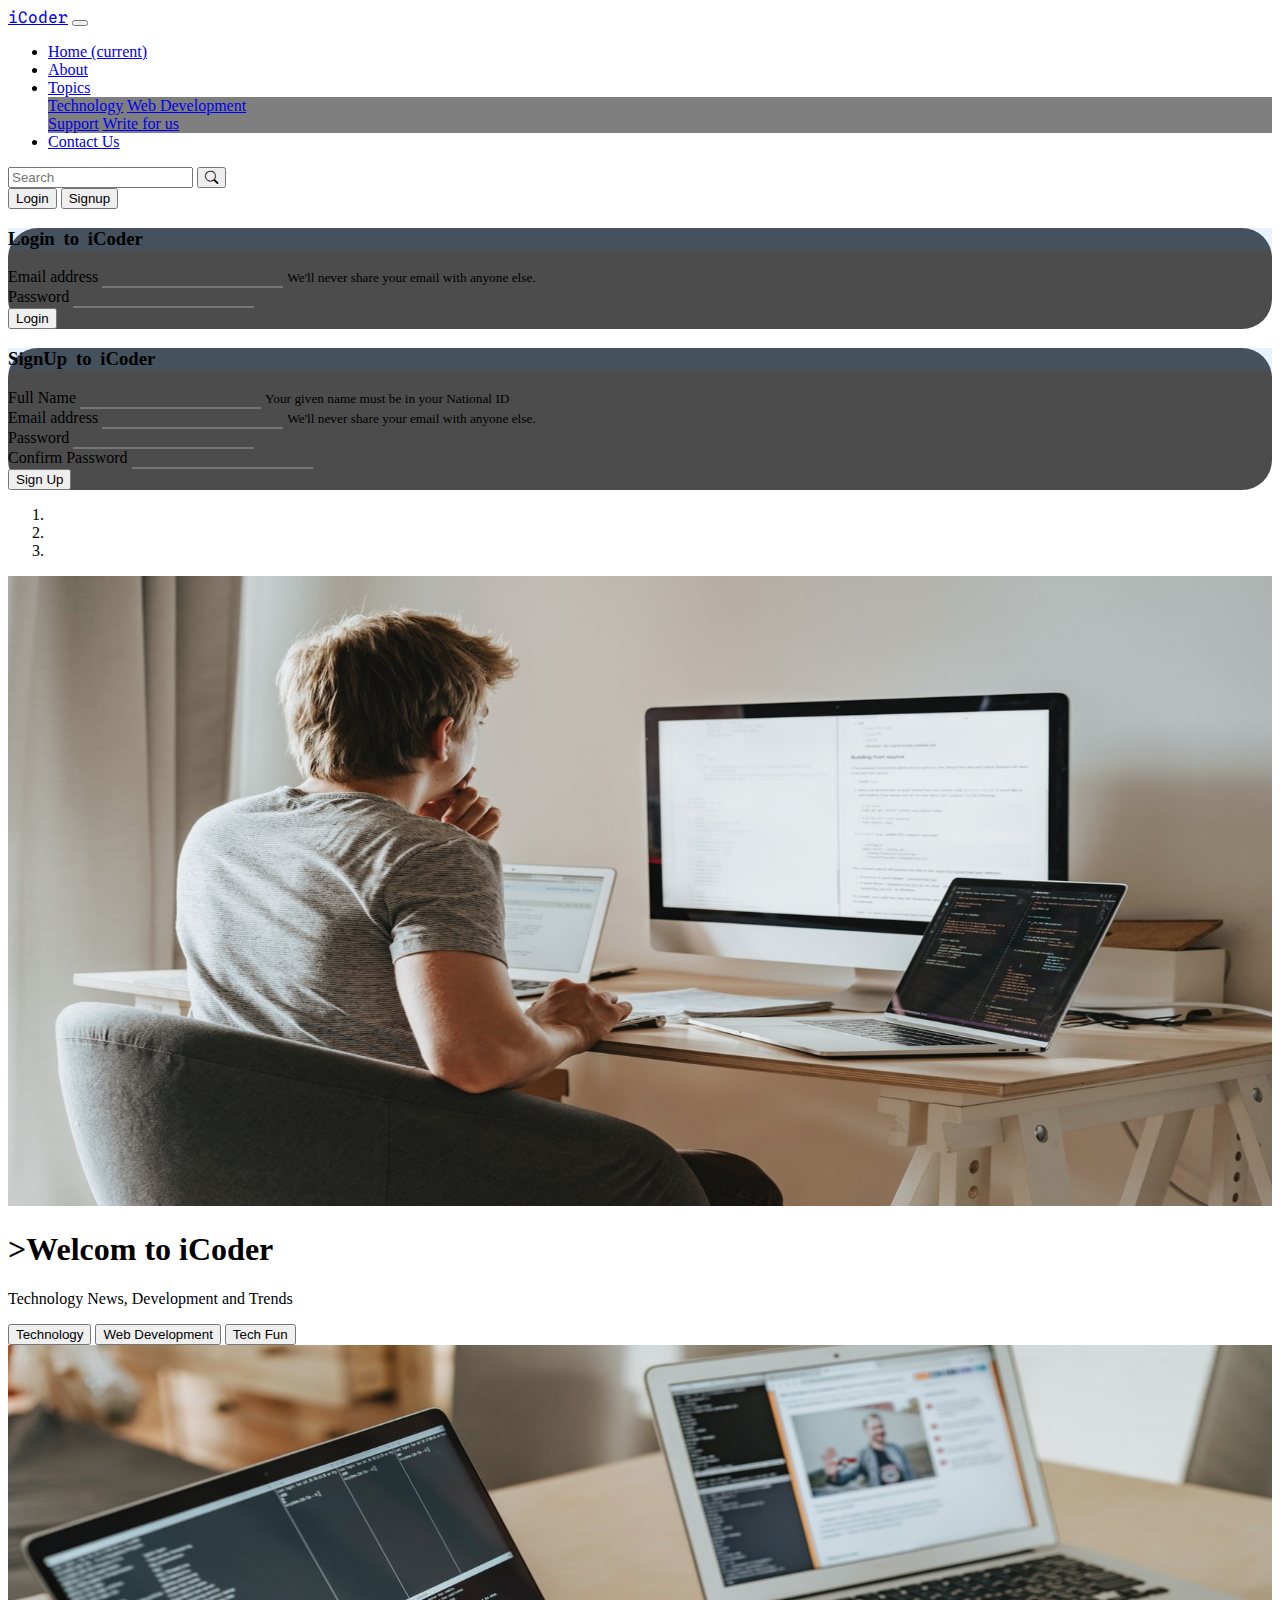
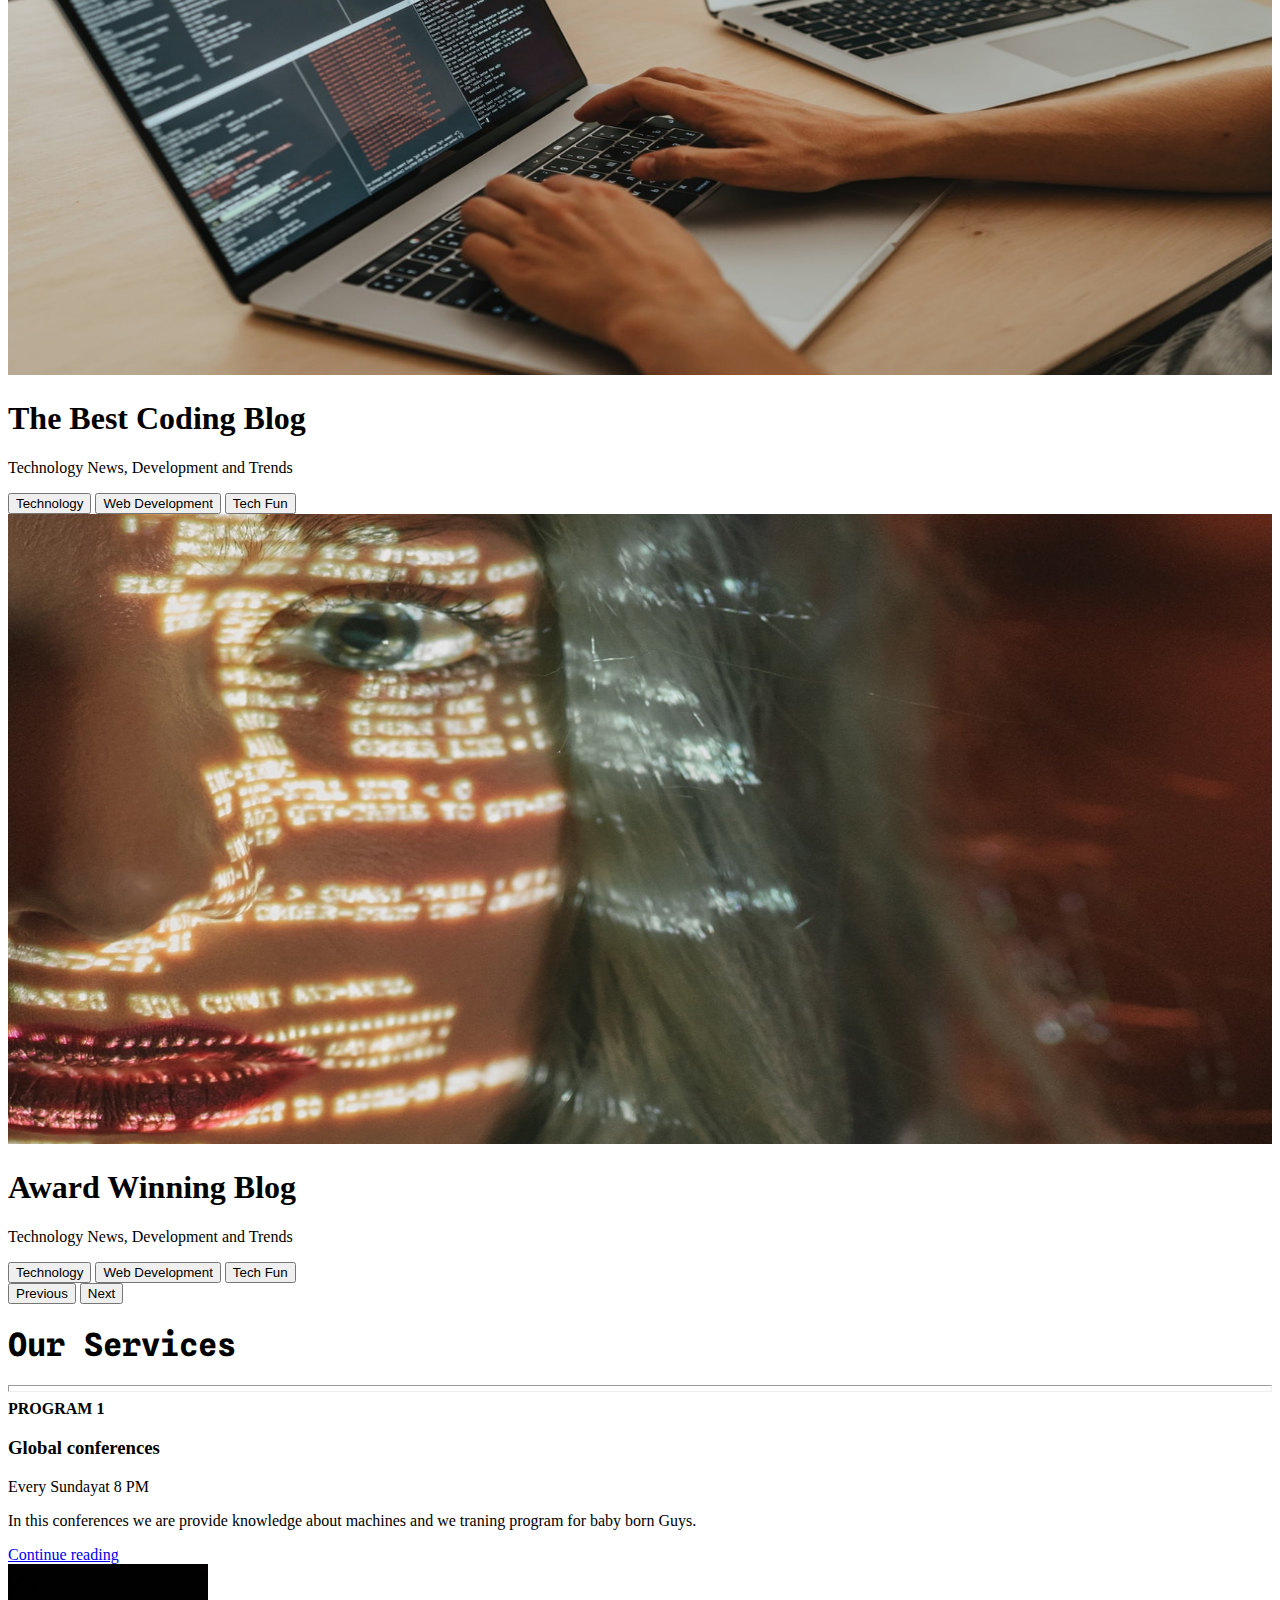
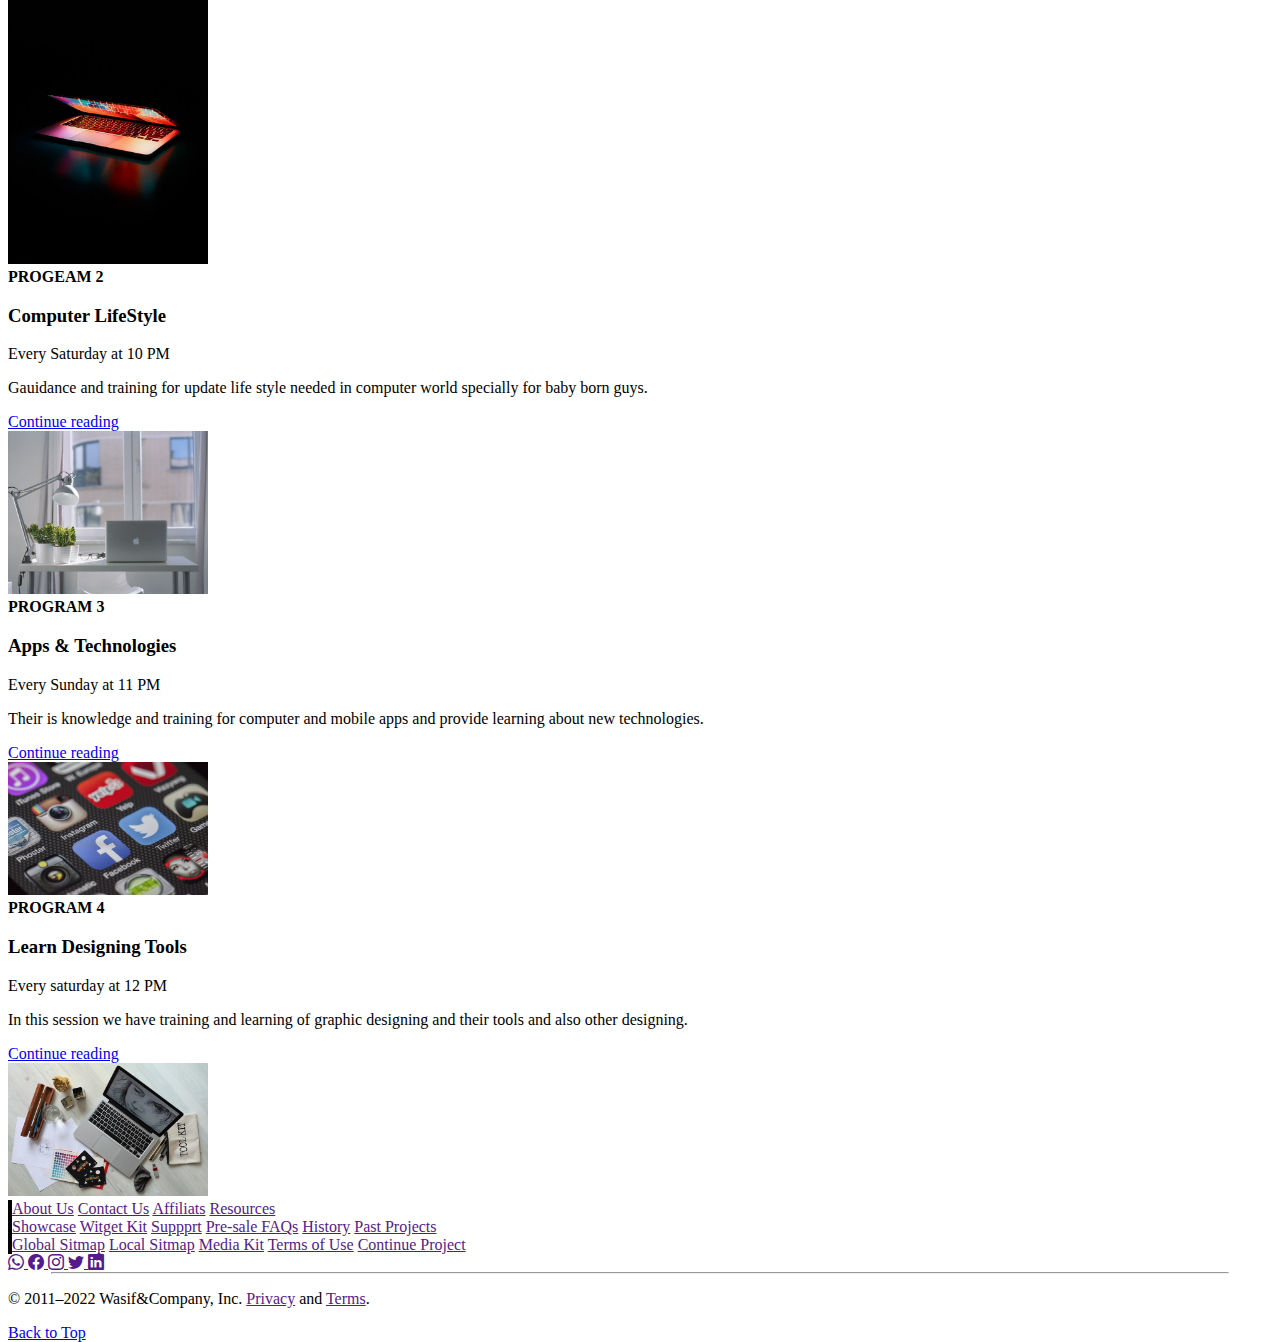
<file: public/index.html>
<!doctype html>
<html lang="en">
  <head>
    <!-- Required meta tags -->
    <meta charset="utf-8">
    <meta name="viewport" content="width=device-width, initial-scale=1, shrink-to-fit=no">
    <link href="https://fonts.googleapis.com/css2?family=Spline+Sans+Mono:wght@700&display=swap" rel="stylesheet">
    <!-- Bootstrap CSS -->
    <link rel="stylesheet" href="https://cdn.jsdelivr.net/npm/bootstrap@4.6.1/dist/css/bootstrap.min.css" integrity="sha384-zCbKRCUGaJDkqS1kPbPd7TveP5iyJE0EjAuZQTgFLD2ylzuqKfdKlfG/eSrtxUkn" crossorigin="anonymous">
    <link href="https://cdn.jsdelivr.net/npm/bootstrap@5.1.3/dist/css/bootstrap.min.css" rel="stylesheet" integrity="sha384-1BmE4kWBq78iYhFldvKuhfTAU6auU8tT94WrHftjDbrCEXSU1oBoqyl2QvZ6jIW3" crossorigin="anonymous">
    <link rel="stylesheet" href="https://cdn.jsdelivr.net/npm/bootstrap-icons@1.8.3/font/bootstrap-icons.css">
     <!-- My Css -->
     <link rel="stylesheet" type="text/css" href="style.css">
    <title>iCoder - Heaven for Programmers</title>
    <link rel="icon" type="image/x-icon" href="custom-coding-logo-free-vector-removebg-preview.png">
  </head>
  <body>


    <nav class="navbar navbar-expand-lg navbar-dark bg-dark sticky-top">
        <a class="navbar-brand my-font fs-1 me-5" href="index.html">iCoder</a>
        <button class="navbar-toggler" type="button" data-toggle="collapse" data-target="#navbarSupportedContent" aria-controls="navbarSupportedContent" aria-expanded="false" aria-label="Toggle navigation">
          <span class="navbar-toggler-icon"></span>
        </button>
      
        <div class="collapse navbar-collapse" id="navbarSupportedContent">
          <ul class="navbar-nav mr-auto">
            <li class="nav-item active">
              <a class="nav-link" href="#">Home <span class="sr-only">(current)</span></a>
            </li>
            <li class="nav-item">
              <a class="nav-link" href="about.html">About</a>
            </li>
            <li class="nav-item dropdown">
                <a
                class="nav-link dropdown-toggle"
                href="#"
                id="navbarDropdown"
                role="button"
                data-toggle="dropdown"
                aria-expanded="false"
              >
                Topics
              </a>
              <div class="dropdown-menu mn_tpc" aria-labelledby="navbarDropdown">
                <a class="dropdown-item text-white dd_a" href="#">Technology</a>
                <a class="dropdown-item text-white dd_a" href="#">Web Development</a>
                <div class="dropdown-divider bg-white dd_a"></div>
                <a class="dropdown-item text-white dd_a" href="#">Support</a>
                <a class="dropdown-item text-white dd_a" href="#">Write for us</a>
              </div>
            </li>
            <li class="nav-item">
                <a class="nav-link" href="contact.html">Contact Us</a>
              </li>
          </ul>
          <form class="form-inline my-2 my-lg-0">
            <input class="form-control mr-sm-2" type="search" placeholder="Search" aria-label="Search">
            <button class="btn btn-outline-success my-2 my-sm-0" type="submit"><i class="bi bi-search"></i></button>
          </form>
          <div class="mx-2">
              <button class="btn btn-danger" data-toggle="modal" data-target="#loginModal">Login</button>
              <button class="btn btn-danger" data-toggle="modal" data-target="#signupModal">Signup</button>
          </div>
        </div>
      </nav>


<!-- Login Modal -->
  <div class="modal fade " id="loginModal" tabindex="-1" aria-labelledby="loginModalLabel" aria-hidden="true">
    <div class="modal-dialog">
      <div class="modal-content my_modal p-5 mdl">
        <div class="modal-header  d-flex justify-content-center border text-white">
          <h3 class="modal-title my_h2 h3 rounded-pill py-1 px-4 mb-5" id="loginModalLabel">Login to iCoder</h3>
        
        </div>
        <div class="modal-body">
            <form>
                <div class="form-group text-white">
                  <label for="exampleInputEmail1">Email address</label>
                  <input type="email" class="form-control my_input mt-0 " id="exampleInputEmail1" aria-describedby="emailHelp">
                  <small id="emailHelp" class="form-text text-muted mb-5 pb-5">We'll never share your email with anyone else.</small>
                </div>
                <div class="form-group text-white">
                  <label for="exampleInputPassword1">Password</label>
                  <input type="password" class="form-control my_input" id="exampleInputPassword1">
                </div>
                <div class="container text-center mt-5">
                    <button type="submit" class="btn btn-outline-danger">Login</button>
                </div>
        </div>
        
      </div>
    </div>
  </div>



<!-- Signup Modal-->
<div class="modal fade" id="signupModal" tabindex="-1" aria-labelledby="signupModalLabel" aria-hidden="true">
  <div class="modal-dialog">
    <div class="modal-content my_modal p-5 mdl">
      <div class="modal-header d-flex justify-content-center border text-white">
        <h3 class="modal-title my_h2 fs-4 rounded-pill py-1 px-4" id="signupModalLabel">SignUp to iCoder</h3>
      </div>
      <div class="modal-body">
        <form>
            <div class="form-group text-white">
              <label for="nexampleInputEmail1">Full Name</label>
              <input type="Text" class="form-control my_input" id="nexampleInputEmail1" aria-describedby="emailHelp">
              <small id="emailHelp" class="form-text text-muted mb-5">Your given name must be in your National ID</small>
            </div>
            <div class="form-group text-white">
              <label for="exampleInputEmail1">Email address</label>
              <input type="email" class="form-control my_input" id="exampleInputEmail1" aria-describedby="emailHelp">
              <small id="emailHelp" class="form-text text-muted mb-5">We'll never share your email with anyone else.</small>
            </div>
            <div class="form-group text-white">
              <label for="exampleInputPassword1">Password</label>
              <input type="password" class="form-control my_input mb-5" id="exampleInputPassword1">
            </div>
            <div class="form-group text-white">
              <label for="cexampleInputPassword1">Confirm Password</label>
              <input type="password" class="form-control my_input mb-5" id="cexampleInputPassword1">
            </div>
            <div class="container text-center mt-5">
                <button type="submit" class="btn btn-outline-danger">Sign Up</button>
            </div>
            
          </form>
      </div>
    </div>
  </div>
</div>



<div id="carouselExampleCaptions" class="carousel slide carousel-fade" data-ride="carousel">
  <ol class="carousel-indicators">
    <li data-target="#carouselExampleCaptions" data-slide-to="0" class="active"></li>
    <li data-target="#carouselExampleCaptions" data-slide-to="1"></li>
    <li data-target="#carouselExampleCaptions" data-slide-to="2"></li>
  </ol>
  <div class="carousel-inner">
    <div class="carousel-item active">
      <img src="imgs/slider imgs/slider1.jpg" class="d-block w-100" alt="...">
      <div class="carousel-caption d-md-block">
        <h1>>Welcom to iCoder</h1>
        <p>Technology News, Development and Trends</p>
        <div class="container d-flex justify-content-center align-items-center flex-column d-md-block">
            <button class="btn btn-danger mb-2">Technology</button>
            <button class="btn btn-primary mb-2">Web Development</button>
            <button class="btn btn-success">Tech Fun</button>
        </div>
      </div>
    </div>
    <div class="carousel-item">
      <img src="imgs/slider imgs/slider2.jpg" class="d-block w-100" alt="...">
      <div class="carousel-caption  d-md-block">
        <h1>The Best Coding Blog</h1>
        <p>Technology News, Development and Trends</p>
        <div class="container d-flex justify-content-center align-items-center flex-column d-md-block">
            <button class="btn btn-danger mb-2">Technology</button>
            <button class="btn btn-primary mb-2">Web Development</button>
            <button class="btn btn-success">Tech Fun</button>
        </div>
      </div>
    </div>
    <div class="carousel-item">
      <img src="imgs/slider imgs/slider3.jpg" class="d-block w-100" alt="...">
      <div class="carousel-caption d-md-block">
        <h1>Award Winning Blog</h1>
        <p>Technology News, Development and Trends</p>
        <div class="container d-flex justify-content-center align-items-center flex-column d-md-block">
            <button class="btn btn-danger mb-2">Technology</button>
            <button class="btn btn-primary mb-2">Web Development</button>
            <button class="btn btn-success">Tech Fun</button>
        </div>
      </div>
    </div>
  </div>
  <button class="carousel-control-prev" type="button" data-target="#carouselExampleCaptions" data-slide="prev">
    <span class="carousel-control-prev-icon" aria-hidden="true"></span>
    <span class="sr-only">Previous</span>
  </button>
  <button class="carousel-control-next" type="button" data-target="#carouselExampleCaptions" data-slide="next">
    <span class="carousel-control-next-icon" aria-hidden="true"></span>
    <span class="sr-only">Next</span>
  </button>
</div>

<section class=" my_sec">
  <div class="overlay">
<div class=" text-center py-5">
  <h1 class="fs-1 my-font text-dark">Our Services</h1>
  <hr class="w-25 mx-auto my-size border rounded bg-dark mt-0">
</div>

      <div class="container my-4 mb-0">
        <div class="row m-2 d-flex justify-content-around">
            <div class="col-md-5">
              <div class="row no-gutters border rounded overflow-hidden flex-md-row mb-4 shadow-sm h-md-250 position-relative">
                <div class="col p-4 d-flex flex-column position-static bg-white">
                  <strong class="d-inline-block mb-2 text-primary">PROGRAM 1</strong>
                  <h3 class="mb-0">Global conferences</h3>
                  <div class="mb-3 text-muted">Every Sundayat 8 PM</div>
                  <p class="card-text mb-auto">In this conferences we are provide knowledge about machines and we traning program for baby born Guys. </p>
                  <a href="#" class="stretched-link">Continue reading</a>
                </div>
                <div class="col-auto d-none d-lg-block my-img">
                 <img src="imgs/thumbnail imgs/thumb1.jpg" class="bd-placeholder-img img-fluid " width="200" height="250" alt="">
        
                </div>
              </div>
            </div>
            <div class="col-md-5 d-flex justify-content-around">
              <div class="row no-gutters border rounded overflow-hidden flex-md-row mb-4 shadow-sm h-md-250 position-relative">
                <div class="col p-4 d-flex flex-column position-static bg-white">
                  <strong class="d-inline-block mb-2 text-success">PROGEAM 2</strong>
                  <h3 class="mb-0">Computer LifeStyle</h3>
                  <div class="mb-3 text-muted">Every Saturday at 10 PM</div>
                  <p class="mb-auto">Gauidance and training for update life style needed in computer world specially for baby born guys.</p>
                  <a href="#" class="stretched-link">Continue reading</a>
                </div>
                <div class="col-auto d-none d-lg-block my-img">
                    <img src="imgs/thumbnail imgs/thumb2.jpg" class="bd-placeholder-img img-fluid" width="200" height="450" alt="">
        
                </div>
              </div>
            </div>
          </div>
        <div class="row m-2  d-flex justify-content-around mb-0">
            <div class="col-md-5 d-flex justify-content-around">
              <div class="row no-gutters border rounded overflow-hidden flex-md-row mb-4 shadow-sm h-md-250 position-relative">
                <div class="col p-4 d-flex flex-column position-static bg-white">
                  <strong class="d-inline-block mb-2 text-danger">PROGRAM 3</strong>
                  <h3 class="mb-0">Apps & Technologies</h3>
                  <div class="mb-3 text-muted">Every Sunday at 11 PM</div>
                  <p class="card-text mb-auto">Their is knowledge and training for computer and mobile apps and provide learning about new technologies.</p>
                  <a href="#" class="stretched-link">Continue reading</a>
                </div>
                <div class="col-auto d-none d-lg-block my-img">
                 <img src="imgs/thumbnail imgs/thumb3.jpg" class="bd-placeholder-img img-fluid" width="200" height="250" alt="">
        
                </div>
              </div>
            </div>
            <div class="col-md-5 d-flex justify-content-around">
              <div class="row no-gutters border rounded overflow-hidden flex-md-row mb-4 shadow-sm h-md-250 position-relative">
                <div class="col p-4 d-flex flex-column position- bg-white">
                  <strong class="d-inline-block mb-2 text-warning">PROGRAM 4</strong>
                  <h3 class="mb-0">Learn Designing Tools</h3>
                  <div class="mb-3 text-muted">Every saturday at 12 PM</div>
                  <p class="mb-auto">In this session we have training and learning of graphic designing and their tools and also other designing.</p>
                  <a href="#" class="stretched-link">Continue reading</a>
                </div>
                <div class="col-auto d-none d-lg-block my-img">
                    <img src="imgs/thumbnail imgs/thumb4.jpg" class="bd-placeholder-img img-fluid" width="200" height="250" alt="">
        
                </div>
              </div>
            </div>
          </div>
      </div>
    </div>
</section>

      <footer class="container-fluid py-5  bg-light">
      <div class="row mx-5">
        <div class="col-lg-2 col-md-3 col-xxl-3 d-flex flex-column justify-content-start ftdiv mt-5">
          <a href="" class="text-decoration-none text-dark p-1 fta" id="a1">About Us</a>
          <a href="" class="text-decoration-none text-dark p-1 fta" id="a1">Contact Us</a>
          <a href="" class="text-decoration-none text-dark p-1 fta" id="a1">Affiliats</a>
          <a href=""class="text-decoration-none text-dark p-1 fta" id="a1">Resources</a>
        </div>
        <div class="col-lg-2 col-md-3 col-xxl-3 d-flex flex-column justify-content-start ftdiv mt-5">
          <a href=""class="text-decoration-none text-dark p-1 fta" id="a1">Showcase</a>
          <a href=""class="text-decoration-none text-dark p-1 fta" id="a1">Witget Kit</a>
          <a href=""class="text-decoration-none text-dark p-1 fta" id="a1">Suppprt</a>
          <a href=""class="text-decoration-none text-dark p-1 fta" id="a1">Pre-sale FAQs</a>
          <a href=""class="text-decoration-none text-dark p-1 fta" id="a1">History</a>
          <a href=""class="text-decoration-none text-dark p-1 fta" id="a1">Past Projects</a>
        </div>
        <div class="col-lg-2 col-md-3 col-xxl-3 d-flex flex-column justify-content-start ftdiv mt-5">
          <a href="" class="text-decoration-none text-dark p-1 fta" id="a1">Global Sitmap</a>
          <a href="" class="text-decoration-none text-dark p-1 fta" id="a1">Local Sitmap</a>
          <a href="" class="text-decoration-none text-dark p-1 fta" id="a1">Media Kit</a>
          <a href=""class="text-decoration-none text-dark p-1 fta" id="a1">Terms of Use</a>
          <a href=""class="text-decoration-none text-dark p-1 fta" id="a1">Continue Project</a>
        </div>
        <div class="col-lg-6 col-md-3 col-xxl-3 d-flex justify-content-center align-items-center mt-5">
         <a href="" class="text-decoration-none p-2 rounded-pill bg-success m-1"> <i class="bi bi-whatsapp p-2  fs-3 text-dark"></i> </a>
          <a href="" class="text-decoration-none p-2 rounded-pill bg-primary m-1"> <i class="bi bi-facebook p-2 fs-3 text-dark"></i> </a>
         <a href="" class="text-decoration-none p-2 rounded-pill bg-danger m-1"> <i class="bi bi-instagram p-2 fs-3 text-dark"></i> </a>
         <a href="" class="text-decoration-none p-2 rounded-pill bg-info fta m-1"> <i class="bi bi-twitter p-2 fs-3 text-dark"></i> </a>
         <a href="" class="text-decoration-none p-2 rounded-pill bg-primary m-1"> <i class="bi bi-linkedin p-2 fs-3 text-dark"></i> </a>
        </div>
      </div>
      <hr style="width: 93%; margin: 0 auto; background-color:black; opacity: 1" class="my-5">
      <div class="row d-flex align-items-center">
        <div class="col-lg-6 col-md-6 col-xxl-6 col-sm-12">
          <p class="lead mx-5 my-3 fs-6">© 2011–2022 Wasif&Company, Inc. <a href="" class="text-decoration-none la">Privacy</a> and <a href="" class="text-decoration-none la">Terms</a>.</p>
        </div> 
        <div class="col-lg-6 col-md-6 col-xxl-6 col-sm-12 text-end">
          <a href="#top" class=" lead mx-5 my-3 fs-6">Back to Top</a>
        </div>
      </div>
      </footer>
    <!-- Optional JavaScript; choose one of the two! -->

    <!-- Option 1: jQuery and Bootstrap Bundle (includes Popper) -->
    <script src="https://cdn.jsdelivr.net/npm/jquery@3.5.1/dist/jquery.slim.min.js" integrity="sha384-DfXdz2htPH0lsSSs5nCTpuj/zy4C+OGpamoFVy38MVBnE+IbbVYUew+OrCXaRkfj" crossorigin="anonymous"></script>
    <script src="https://cdn.jsdelivr.net/npm/bootstrap@4.6.1/dist/js/bootstrap.bundle.min.js" integrity="sha384-fQybjgWLrvvRgtW6bFlB7jaZrFsaBXjsOMm/tB9LTS58ONXgqbR9W8oWht/amnpF" crossorigin="anonymous"></script>
    <script src="https://cdn.jsdelivr.net/npm/bootstrap@5.1.3/dist/js/bootstrap.bundle.min.js" integrity="sha384-ka7Sk0Gln4gmtz2MlQnikT1wXgYsOg+OMhuP+IlRH9sENBO0LRn5q+8nbTov4+1p" crossorigin="anonymous"></script>
    <!-- Option 2: Separate Popper and Bootstrap JS -->
    <!--
    <script src="https://cdn.jsdelivr.net/npm/jquery@3.5.1/dist/jquery.slim.min.js" integrity="sha384-DfXdz2htPH0lsSSs5nCTpuj/zy4C+OGpamoFVy38MVBnE+IbbVYUew+OrCXaRkfj" crossorigin="anonymous"></script>
    <script src="https://cdn.jsdelivr.net/npm/popper.js@1.16.1/dist/umd/popper.min.js" integrity="sha384-9/reFTGAW83EW2RDu2S0VKaIzap3H66lZH81PoYlFhbGU+6BZp6G7niu735Sk7lN" crossorigin="anonymous"></script>
    <script src="https://cdn.jsdelivr.net/npm/bootstrap@4.6.1/dist/js/bootstrap.min.js" integrity="sha384-VHvPCCyXqtD5DqJeNxl2dtTyhF78xXNXdkwX1CZeRusQfRKp+tA7hAShOK/B/fQ2" crossorigin="anonymous"></script>
    -->
  </body>
</html>
</file>
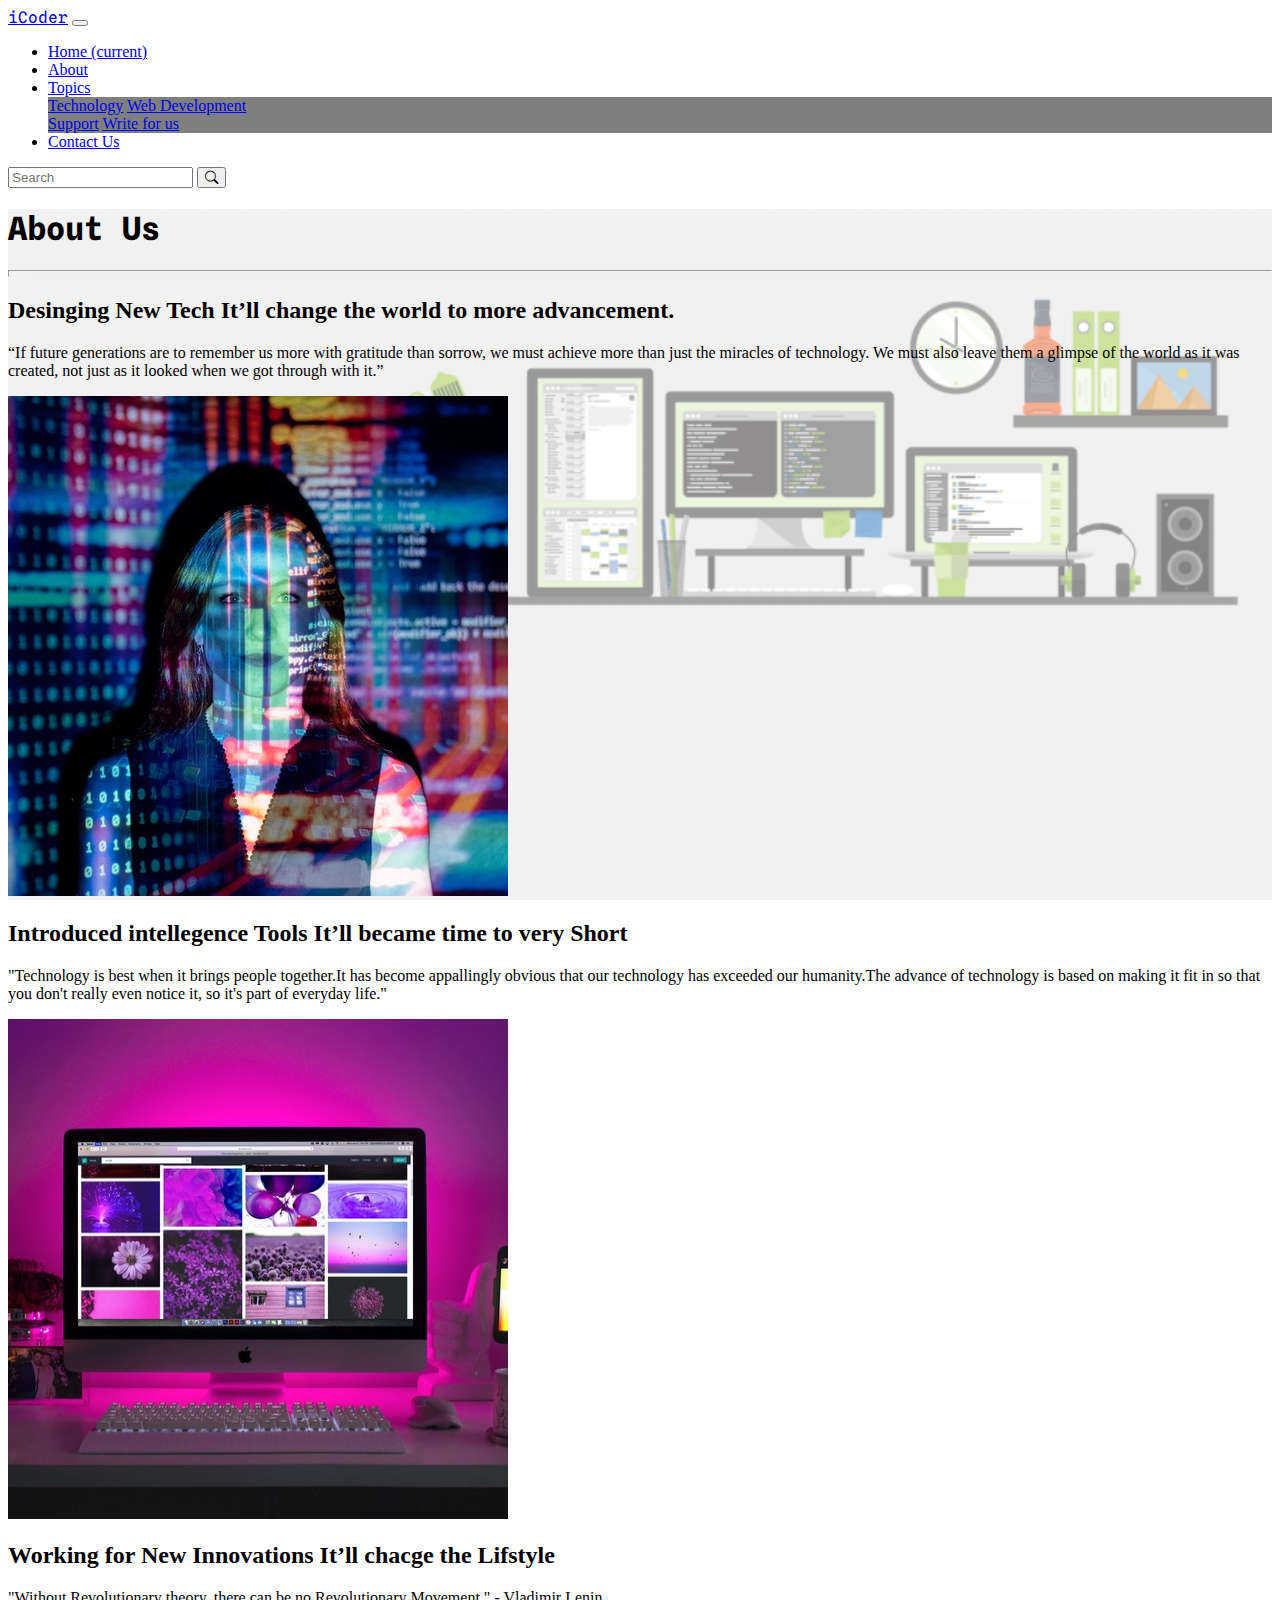
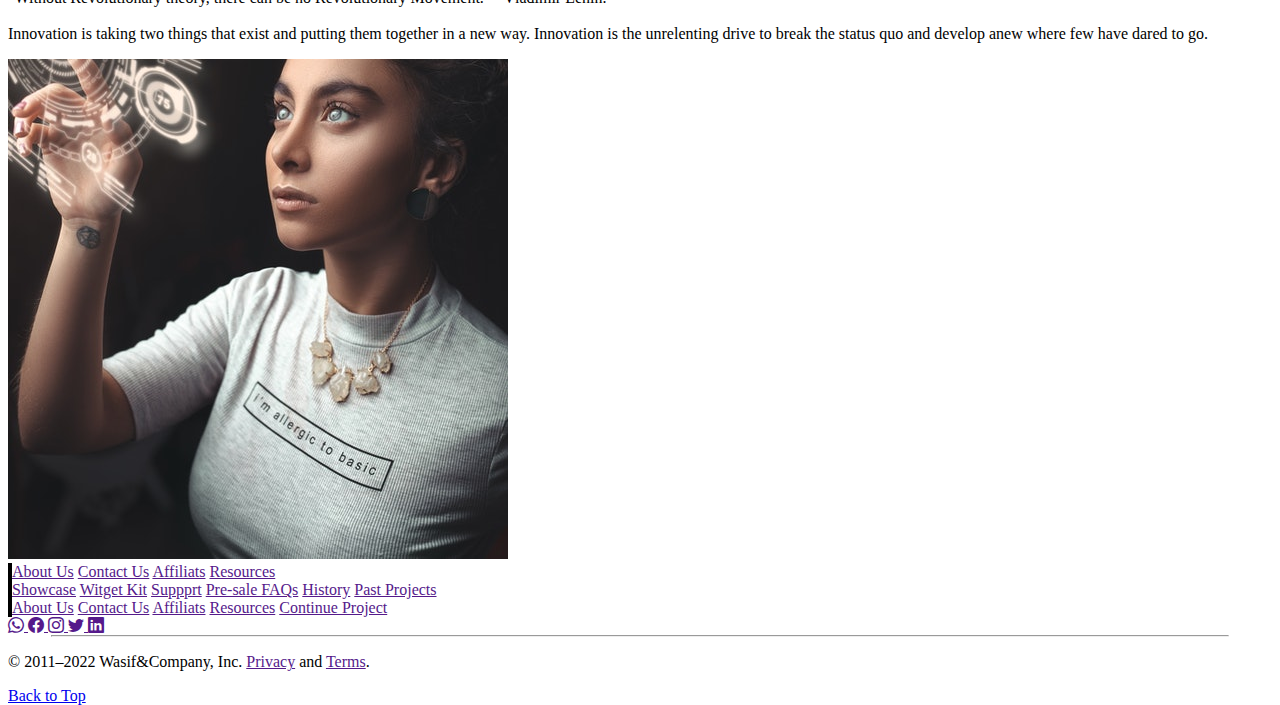
<file: public/about.html>
<!doctype html>
<html lang="en">
  <head>
    <!-- Required meta tags -->
    <meta charset="utf-8">
    <meta name="viewport" content="width=device-width, initial-scale=1, shrink-to-fit=no">
    <link href="https://fonts.googleapis.com/css2?family=Spline+Sans+Mono:wght@700&display=swap" rel="stylesheet">
    <!-- Bootstrap CSS -->
    <link rel="stylesheet" href="https://cdn.jsdelivr.net/npm/bootstrap@4.6.1/dist/css/bootstrap.min.css" integrity="sha384-zCbKRCUGaJDkqS1kPbPd7TveP5iyJE0EjAuZQTgFLD2ylzuqKfdKlfG/eSrtxUkn" crossorigin="anonymous">
    <link href="https://cdn.jsdelivr.net/npm/bootstrap@5.1.3/dist/css/bootstrap.min.css" rel="stylesheet" integrity="sha384-1BmE4kWBq78iYhFldvKuhfTAU6auU8tT94WrHftjDbrCEXSU1oBoqyl2QvZ6jIW3" crossorigin="anonymous">
    <link rel="stylesheet" href="https://cdn.jsdelivr.net/npm/bootstrap-icons@1.8.3/font/bootstrap-icons.css">
    <!-- My Css -->
     <link rel="stylesheet" type="text/css" href="style.css">
    <title>iCoder - Heaven for Programmers</title>
    <link rel="icon" type="image/x-icon" href="custom-coding-logo-free-vector-removebg-preview.png">
  </head>
  <body>


    <nav class="navbar navbar-expand-lg navbar-dark bg-dark sticky-top">
        <a class="navbar-brand my-font fs-1 me-5" href="index.html">iCoder</a>
        <button class="navbar-toggler" type="button" data-toggle="collapse" data-target="#navbarSupportedContent" aria-controls="navbarSupportedContent" aria-expanded="false" aria-label="Toggle navigation">
          <span class="navbar-toggler-icon"></span>
        </button>
      
        <div class="collapse navbar-collapse" id="navbarSupportedContent">
          <ul class="navbar-nav mr-auto">
            <li class="nav-item">
              <a class="nav-link" href="index.html">Home <span class="sr-only">(current)</span></a>
            </li>
            <li class="nav-item active">
              <a class="nav-link" href="/about.html">About</a>
            </li>
            <li class="nav-item dropdown">
                <a
                class="nav-link dropdown-toggle"
                href="#"
                id="navbarDropdown"
                role="button"
                data-toggle="dropdown"
                aria-expanded="false"
              >
                Topics
              </a>
              <div class="dropdown-menu mn_tpc" aria-labelledby="navbarDropdown">
                <a class="dropdown-item text-white dd_a" href="#">Technology</a>
                <a class="dropdown-item text-white dd_a" href="#">Web Development</a>
                <div class="dropdown-divider bg-white dd_a"></div>
                <a class="dropdown-item text-white dd_a" href="#">Support</a>
                <a class="dropdown-item text-white dd_a" href="#">Write for us</a>
              </div>
            </li>
            <li class="nav-item">
                <a class="nav-link" href="/contact.html">Contact Us</a>
              </li>
          </ul>
          <form class="form-inline my-2 my-lg-0">
            <input class="form-control mr-sm-2" type="search" placeholder="Search" aria-label="Search">
            <button class="btn btn-outline-success my-2 my-sm-0" type="submit"><i class="bi bi-search"></i></button>
          </form>
        </div>
      </nav>
<section class="my_sec">
  <div class="overlay2 py-5">
      <div class="container text-center py-5">
        <h1 class="fs-1 my-font ">About Us</h1>
        <hr class="w-25 mx-auto my-size border rounded bg-dark mt-0 mb-5">
      </div>
      <div class="container">
        <div class="row featurette d-flex justify-content-center align-items-center mb-3">
            <div class="col-md-7 order-md-1">
              <h2 class="featurette-heading mb-4 text-warning fw-bold">Desinging New Tech <span class=" fw-normal text-dark">It’ll change the world to more advancement.</span></h2>
              <p class="lead text-dark fw-normal">“If future generations are to remember us more with gratitude than sorrow, we must achieve more than just the miracles of technology. We must also leave them a glimpse of the world as it was created, not just as it looked when we got through with it.”</p>
            </div>
            <div class="col-md-5 mb-5 hv">
              <div class="overflow">
              <img src="imgs/about imgs/a1.jpg" class="bd-placeholder-img bd-placeholder-img-lg featurette-image img-fluid mx-auto" width="500" height="500" alt="">
             </div>
            </div>
          </div>
        <div class="row featurette d-flex justify-content-center align-items-center mb-3">
            <div class="col-md-7">
              <h2 class="featurette-heading mb-4 text-danger fw-bold">Introduced intellegence Tools  <span class="fw-normal text-dark">It’ll became time to very Short</span></h2>
              <p class="lead text-dark fw-normal">"Technology is best when it brings people together.It has become appallingly obvious that our technology has exceeded our humanity.The advance of technology is based on making it fit in so that you don't really even notice it, so it's part of everyday life."</p>
            </div>
            <div class="col-md-5 mb-5 hv">
              <div class="overflow">
                <img src="imgs/about imgs/a2 (3).jpg" class="bd-placeholder-img bd-placeholder-img-lg featurette-image img-fluid mx-auto" width="500" height="500" alt="">
            </div>
          </div>
        <div class="row featurette d-flex justify-content-center align-items-center">
            <div class="col-md-7 order-md-1">
              <h2 class="featurette-heading mb-4 text-primary fw-bold">Working for New Innovations <span class="fw-normal text-dark">It’ll chacge the Lifstyle</span></h2>
              <p class="lead text-dark fw-normal">"Without Revolutionary theory, there can be no Revolutionary Movement." - Vladimir Lenin. <br> <br> Innovation is taking two things that exist and putting them together in a new way. Innovation is the unrelenting drive to break the status quo and develop anew where few have dared to go.</p>
            </div>
            <div class="col-md-5 mb-5 hv">
              <div class="overflow">
                <img src="imgs/about imgs/a3.jpg" class="bd-placeholder-img bd-placeholder-img-lg featurette-image img-fluid mx-auto" width="500" height="500" alt=""> 
             </div>
              </div>
          </div>
      </div>
    </div>
</section>
      <footer class="container-fluid py-5 bg-light">
        <div class="row mx-5">
          <div class="col-lg-2 col-md-3 col-xxl-3 d-flex flex-column justify-content-start ftdiv mt-5">
            <a href="" class="text-decoration-none text-dark p-1">About Us</a>
            <a href="" class="text-decoration-none text-dark p-1">Contact Us</a>
            <a href="" class="text-decoration-none text-dark p-1">Affiliats</a>
            <a href=""class="text-decoration-none text-dark p-1">Resources</a>
          </div>
          <div class="col-lg-2 col-md-3 col-xxl-3 d-flex flex-column justify-content-start ftdiv mt-5">
            <a href=""class="text-decoration-none text-dark p-1">Showcase</a>
            <a href=""class="text-decoration-none text-dark p-1">Witget Kit</a>
            <a href=""class="text-decoration-none text-dark p-1">Suppprt</a>
            <a href=""class="text-decoration-none text-dark p-1">Pre-sale FAQs</a>
            <a href=""class="text-decoration-none text-dark p-1">History</a>
            <a href=""class="text-decoration-none text-dark p-1">Past Projects</a>
          </div>
          <div class="col-lg-2 col-md-3 col-xxl-3 d-flex flex-column justify-content-start ftdiv mt-5">
            <a href="" class="text-decoration-none text-dark p-1">About Us</a>
            <a href="" class="text-decoration-none text-dark p-1">Contact Us</a>
            <a href="" class="text-decoration-none text-dark p-1">Affiliats</a>
            <a href=""class="text-decoration-none text-dark p-1">Resources</a>
            <a href=""class="text-decoration-none text-dark p-1">Continue Project</a>
          </div>
          <div class="col-lg-6 col-md-3 col-xxl-3 d-flex justify-content-center align-items-center mt-5">
           <a href="" class="text-decoration-none p-2 rounded-pill bg-success m-1"> <i class="bi bi-whatsapp p-2  fs-3 text-dark"></i> </a>
            <a href="" class="text-decoration-none p-2 rounded-pill bg-primary m-1"> <i class="bi bi-facebook p-2 fs-3 text-dark"></i> </a>
           <a href="" class="text-decoration-none p-2 rounded-pill bg-danger m-1"> <i class="bi bi-instagram p-2 fs-3 text-dark"></i> </a>
           <a href="" class="text-decoration-none p-2 rounded-pill bg-info m-1"> <i class="bi bi-twitter p-2 fs-3 text-dark"></i> </a>
           <a href="" class="text-decoration-none p-2 rounded-pill bg-primary m-1"> <i class="bi bi-linkedin p-2 fs-3 text-dark"></i> </a>
          </div>
        </div>
        <hr style="width: 93%; margin: 0 auto; background-color: black; opacity: 1" class="my-5">
        <div class="row d-flex align-items-center">
          <div class="col-lg-6 col-md-6 col-xxl-6 col-sm-12">
            <p class="lead mx-5 my-3 fs-6">© 2011–2022 Wasif&Company, Inc. <a href="" class="text-decoration-none">Privacy</a> and <a href="" class="text-decoration-none">Terms</a>.</p>
          </div> 
          <div class="col-lg-6 col-md-6 col-xxl-6 col-sm-12 text-end">
            <a href="#top" class=" lead mx-5 my-3 fs-6">Back to Top</a>
          </div>
        </div>
        </footer>
    <!-- Optional JavaScript; choose one of the two! -->

    <!-- Option 1: jQuery and Bootstrap Bundle (includes Popper) -->
    <script src="https://cdn.jsdelivr.net/npm/jquery@3.5.1/dist/jquery.slim.min.js" integrity="sha384-DfXdz2htPH0lsSSs5nCTpuj/zy4C+OGpamoFVy38MVBnE+IbbVYUew+OrCXaRkfj" crossorigin="anonymous"></script>
    <script src="https://cdn.jsdelivr.net/npm/bootstrap@4.6.1/dist/js/bootstrap.bundle.min.js" integrity="sha384-fQybjgWLrvvRgtW6bFlB7jaZrFsaBXjsOMm/tB9LTS58ONXgqbR9W8oWht/amnpF" crossorigin="anonymous"></script>
    <script src="https://cdn.jsdelivr.net/npm/bootstrap@5.1.3/dist/js/bootstrap.bundle.min.js" integrity="sha384-ka7Sk0Gln4gmtz2MlQnikT1wXgYsOg+OMhuP+IlRH9sENBO0LRn5q+8nbTov4+1p" crossorigin="anonymous"></script>
    <!-- Option 2: Separate Popper and Bootstrap JS -->
    <!--
    <script src="https://cdn.jsdelivr.net/npm/jquery@3.5.1/dist/jquery.slim.min.js" integrity="sha384-DfXdz2htPH0lsSSs5nCTpuj/zy4C+OGpamoFVy38MVBnE+IbbVYUew+OrCXaRkfj" crossorigin="anonymous"></script>
    <script src="https://cdn.jsdelivr.net/npm/popper.js@1.16.1/dist/umd/popper.min.js" integrity="sha384-9/reFTGAW83EW2RDu2S0VKaIzap3H66lZH81PoYlFhbGU+6BZp6G7niu735Sk7lN" crossorigin="anonymous"></script>
    <script src="https://cdn.jsdelivr.net/npm/bootstrap@4.6.1/dist/js/bootstrap.min.js" integrity="sha384-VHvPCCyXqtD5DqJeNxl2dtTyhF78xXNXdkwX1CZeRusQfRKp+tA7hAShOK/B/fQ2" crossorigin="anonymous"></script>
    -->
  </body>
</html>
</file>
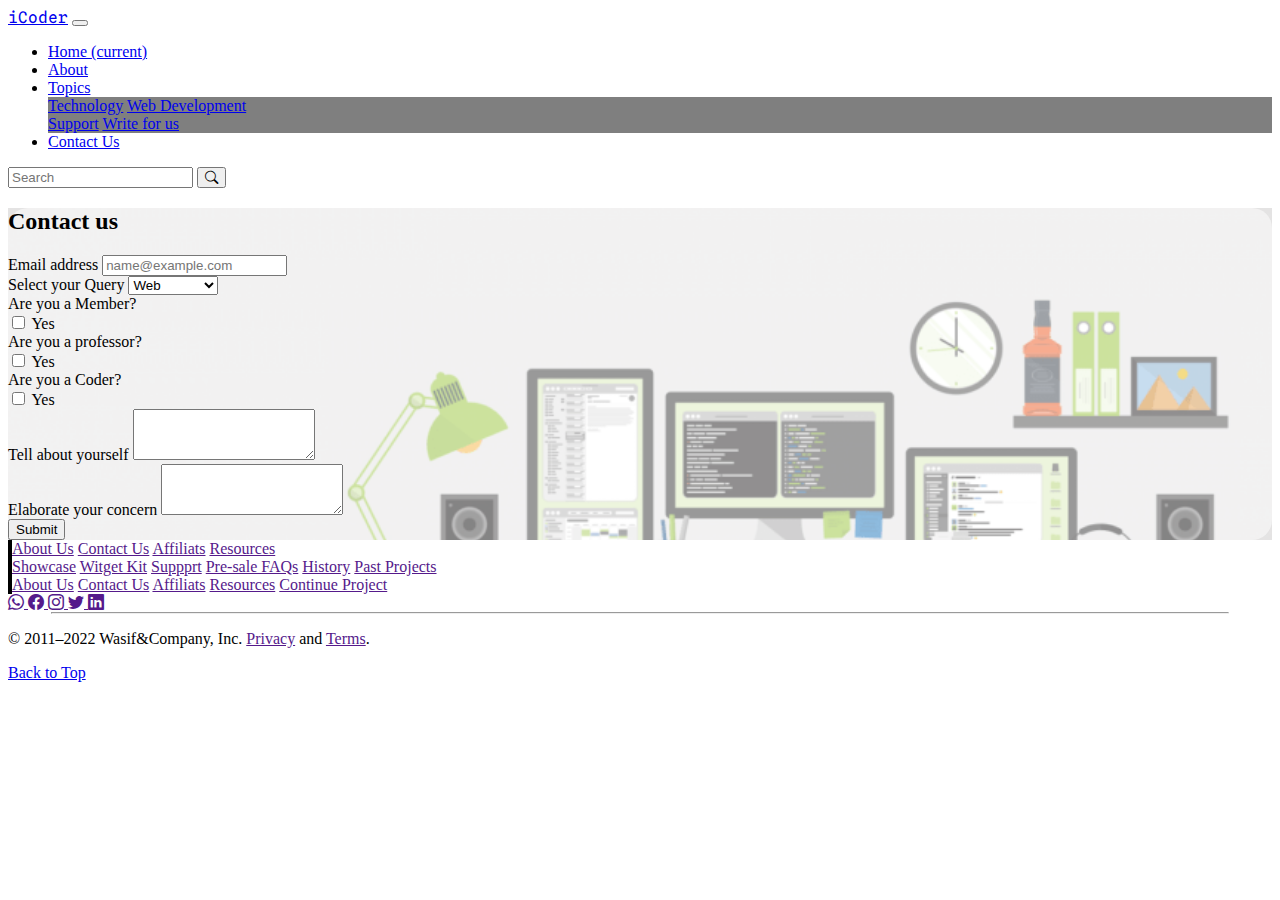
<file: public/contact.html>
<!doctype html>
<html lang="en">
  <head>
    <!-- Required meta tags -->
    <meta charset="utf-8">
    <meta name="viewport" content="width=device-width, initial-scale=1, shrink-to-fit=no">
    <link href="https://fonts.googleapis.com/css2?family=Spline+Sans+Mono:wght@700&display=swap" rel="stylesheet">
    <!-- Bootstrap CSS -->
    <link rel="stylesheet" href="https://cdn.jsdelivr.net/npm/bootstrap@4.6.1/dist/css/bootstrap.min.css" integrity="sha384-zCbKRCUGaJDkqS1kPbPd7TveP5iyJE0EjAuZQTgFLD2ylzuqKfdKlfG/eSrtxUkn" crossorigin="anonymous">
    <link href="https://cdn.jsdelivr.net/npm/bootstrap@5.1.3/dist/css/bootstrap.min.css" rel="stylesheet" integrity="sha384-1BmE4kWBq78iYhFldvKuhfTAU6auU8tT94WrHftjDbrCEXSU1oBoqyl2QvZ6jIW3" crossorigin="anonymous">
    <link rel="stylesheet" href="https://cdn.jsdelivr.net/npm/bootstrap-icons@1.8.3/font/bootstrap-icons.css">
    <!-- My Css -->
     <link rel="stylesheet" type="text/css" href="style.css">
    <title>iCoder - Heaven for Programmers</title>
    <link rel="icon" type="image/x-icon" href="custom-coding-logo-free-vector-removebg-preview.png">
  </head>
  <body>


    <nav class="navbar navbar-expand-lg navbar-dark bg-dark sticky-top">
        <a class="navbar-brand fs-1 my-font" href="index.html">iCoder</a>
        <button class="navbar-toggler" type="button" data-toggle="collapse" data-target="#navbarSupportedContent" aria-controls="navbarSupportedContent" aria-expanded="false" aria-label="Toggle navigation">
          <span class="navbar-toggler-icon"></span>
        </button>
      
        <div class="collapse navbar-collapse" id="navbarSupportedContent">
          <ul class="navbar-nav mr-auto ms-5">
            <li class="nav-item">
              <a class="nav-link" href="index.html">Home <span class="sr-only">(current)</span></a>
            </li>
            <li class="nav-item">
              <a class="nav-link" href="about.html">About</a>
            </li>
            <li class="nav-item dropdown">
                <a
                class="nav-link dropdown-toggle"
                href="#"
                id="navbarDropdown"
                role="button"
                data-toggle="dropdown"
                aria-expanded="false"
              >
                Topics
              </a>
              <div class="dropdown-menu mn_tpc" aria-labelledby="navbarDropdown">
                <a class="dropdown-item text-white dd_a" href="#">Technology</a>
                <a class="dropdown-item text-white dd_a" href="#">Web Development</a>
                <div class="dropdown-divider bg-white dd_a"></div>
                <a class="dropdown-item text-white dd_a" href="#">Support</a>
                <a class="dropdown-item text-white dd_a" href="#">Write for us</a>
              </div>
            </li>
            <li class="nav-item active">
                <a class="nav-link" href="contact.html">Contact Us</a>
              </li>
          </ul>
          <form class="form-inline my-2 my-lg-0">
            <input class="form-control mr-sm-2" type="search" placeholder="Search" aria-label="Search">
            <button class="btn btn-outline-success my-2 my-sm-0" type="submit"><i class="bi bi-search"></i></button>
          </form>
        </div>
      </nav>
<section class=" my_sec">
<div class="container py-5">
  <div class="overlay2 f_bdr">
    <h2 class="fs-1 p-5">Contact us</h2>
    <form class="p-5 pt-0 ">
        <div class="form-group">
          <label for="exampleFormControlInput1">Email address</label>
          <input type="email" class="form-control mb-5" id="exampleFormControlInput1" placeholder="name@example.com">
        </div>
        <div class="form-group">
          <label for="exampleFormControlSelect1 ">Select your Query</label>
          <select class="form-control mb-5" id="exampleFormControlSelect1">
            <option>Web</option>
            <option>Tech Stack</option>
            <option>Technology</option>
            <option>Other</option>
          </select>
        </div>
        <div class="form-group row">
            <div class="col-sm-2">Are you a Member?</div>
            <div class="col-sm-10">
              <div class="form-check">
                <input class="form-check-input" type="checkbox" id="gridCheck1">
                <label class="form-check-label" for="gridCheck1">
                  Yes
                </label>
              </div>
            </div>
          </div>
        <div class="form-group row">
            <div class="col-sm-2">Are you a professor?</div>
            <div class="col-sm-10">
              <div class="form-check">
                <input class="form-check-input" type="checkbox" id="gridCheck2">
                <label class="form-check-label" for="gridCheck1">
                  Yes
                </label>
              </div>
            </div>
          </div>
        <div class="form-group row">
            <div class="col-sm-2">Are you a Coder?</div>
            <div class="col-sm-10">
              <div class="form-check">
                <input class="form-check-input" type="checkbox" id="gridCheck3">
                <label class="form-check-label" for="gridCheck1">
                  Yes
                </label>
              </div>
            </div>
          </div>
        <div class="form-group">
          <label for="exampleFormControlTextarea1" class="mt-5">Tell about yourself</label>
          <textarea class="form-control mb-5" id="exampleFormControlTextarea1" rows="3"></textarea>
        </div>
        <div class="form-group">
          <label for="exampleFormControlTextarea1 ">Elaborate your concern</label>
          <textarea class="form-control mb-5" id="exampleFormControlTextarea2" rows="3"></textarea>
        </div>
        <button class="btn btn-outline-success">Submit</button>
      </form>
    </div>
</div>
</section>
<footer class="container-fluid py-5  bg-light">
  <div class="row mx-5">
    <div class="col-lg-2 col-md-3 col-xxl-3 d-flex flex-column justify-content-start ftdiv mt-5">
      <a href="" class="text-decoration-none text-dark p-1">About Us</a>
      <a href="" class="text-decoration-none text-dark p-1">Contact Us</a>
      <a href="" class="text-decoration-none text-dark p-1">Affiliats</a>
      <a href=""class="text-decoration-none text-dark p-1">Resources</a>
    </div>
    <div class="col-lg-2 col-md-3 col-xxl-3 d-flex flex-column justify-content-start ftdiv mt-5">
      <a href=""class="text-decoration-none text-dark p-1">Showcase</a>
      <a href=""class="text-decoration-none text-dark p-1">Witget Kit</a>
      <a href=""class="text-decoration-none text-dark p-1">Suppprt</a>
      <a href=""class="text-decoration-none text-dark p-1">Pre-sale FAQs</a>
      <a href=""class="text-decoration-none text-dark p-1">History</a>
      <a href=""class="text-decoration-none text-dark p-1">Past Projects</a>
    </div>
    <div class="col-lg-2 col-md-3 col-xxl-3 d-flex flex-column justify-content-start ftdiv mt-5">
      <a href="" class="text-decoration-none text-dark p-1">About Us</a>
      <a href="" class="text-decoration-none text-dark p-1">Contact Us</a>
      <a href="" class="text-decoration-none text-dark p-1">Affiliats</a>
      <a href=""class="text-decoration-none text-dark p-1">Resources</a>
      <a href=""class="text-decoration-none text-dark p-1">Continue Project</a>
    </div>
    <div class="col-lg-6 col-md-3 col-xxl-3 d-flex justify-content-center align-items-center mt-5">
     <a href="" class="text-decoration-none p-2 rounded-pill bg-success m-1"> <i class="bi bi-whatsapp p-2  fs-3 text-dark"></i> </a>
      <a href="" class="text-decoration-none p-2 rounded-pill bg-primary m-1"> <i class="bi bi-facebook p-2 fs-3 text-dark"></i> </a>
     <a href="" class="text-decoration-none p-2 rounded-pill bg-danger m-1"> <i class="bi bi-instagram p-2 fs-3 text-dark"></i> </a>
     <a href="" class="text-decoration-none p-2 rounded-pill bg-info m-1"> <i class="bi bi-twitter p-2 fs-3 text-dark"></i> </a>
     <a href="" class="text-decoration-none p-2 rounded-pill bg-primary m-1"> <i class="bi bi-linkedin p-2 fs-3 text-dark"></i> </a>
    </div>
  </div>
  <hr style="width: 93%; margin: 0 auto; background-color: black; opacity: 1" class="my-5">
  <div class="row d-flex align-items-center">
    <div class="col-lg-6 col-md-6 col-xxl-6 col-sm-12">
      <p class="lead mx-5 my-3 fs-6">© 2011–2022 Wasif&Company, Inc. <a href="" class="text-decoration-none">Privacy</a> and <a href="" class="text-decoration-none">Terms</a>.</p>
    </div> 
    <div class="col-lg-6 col-md-6 col-xxl-6 col-sm-12 text-end">
      <a href="#top" class=" lead mx-5 my-3 fs-6">Back to Top</a>
    </div>
  </div>
  </footer>
    <!-- Optional JavaScript; choose one of the two! -->

    <!-- Option 1: jQuery and Bootstrap Bundle (includes Popper) -->
    <script src="https://cdn.jsdelivr.net/npm/jquery@3.5.1/dist/jquery.slim.min.js" integrity="sha384-DfXdz2htPH0lsSSs5nCTpuj/zy4C+OGpamoFVy38MVBnE+IbbVYUew+OrCXaRkfj" crossorigin="anonymous"></script>
    <script src="https://cdn.jsdelivr.net/npm/bootstrap@4.6.1/dist/js/bootstrap.bundle.min.js" integrity="sha384-fQybjgWLrvvRgtW6bFlB7jaZrFsaBXjsOMm/tB9LTS58ONXgqbR9W8oWht/amnpF" crossorigin="anonymous"></script>
    <script src="https://cdn.jsdelivr.net/npm/bootstrap@5.1.3/dist/js/bootstrap.bundle.min.js" integrity="sha384-ka7Sk0Gln4gmtz2MlQnikT1wXgYsOg+OMhuP+IlRH9sENBO0LRn5q+8nbTov4+1p" crossorigin="anonymous"></script>
    <!-- Option 2: Separate Popper and Bootstrap JS -->
    <!--
    <script src="https://cdn.jsdelivr.net/npm/jquery@3.5.1/dist/jquery.slim.min.js" integrity="sha384-DfXdz2htPH0lsSSs5nCTpuj/zy4C+OGpamoFVy38MVBnE+IbbVYUew+OrCXaRkfj" crossorigin="anonymous"></script>
    <script src="https://cdn.jsdelivr.net/npm/popper.js@1.16.1/dist/umd/popper.min.js" integrity="sha384-9/reFTGAW83EW2RDu2S0VKaIzap3H66lZH81PoYlFhbGU+6BZp6G7niu735Sk7lN" crossorigin="anonymous"></script>
    <script src="https://cdn.jsdelivr.net/npm/bootstrap@4.6.1/dist/js/bootstrap.min.js" integrity="sha384-VHvPCCyXqtD5DqJeNxl2dtTyhF78xXNXdkwX1CZeRusQfRKp+tA7hAShOK/B/fQ2" crossorigin="anonymous"></script>
    -->
  </body>
</html>
</file>
<file: public/style.css>
html{
   
    height: 100%;
}

.carousel-item img{
    width: 100%;
    height: 70vh;
    opacity: .99;
}
.my-font{
    font-family: 'Spline Sans Mono', monospace;
}
.my-img img{
    /* width: 100% !important; */
    height: 100% !important;
}

.my-size{
    height: 5px !important;
    opacity: 1;
}
.ftdiv{
    border-left: 4px solid black;
}
#a1:hover{
    color: red !important;
}
.la:hover{
     text-decoration: underline !important;
}
.mn_tpc{
    background-color: rgb(0, 0, 0, .5);
    transition: all 1s !important;
}
.dd_a:hover{
    background-color: red !important;
    transition: all .5s;
}
.my_modal{
    background-color: rgb(0, 0, 0, .7) !important;
}
.modal-header{
    border: none !important;
}
.my_input{
    background-color: rgb(0, 0, 0, 0) !important;
    outline: none !important;
     border-top: none;
     border-left: none;
     border-right: none;
     border-radius: 0;
}
.my_h2{
    word-spacing: 4px !important;
     background-color: rgb(10, 125, 248, .1) !important;
}
.mdl{
  border-radius: 30px !important;
}
.my_sec{
    background-image: url('bc1.png');
    background-size: cover;
    background-attachment: fixed;
    height: 100%;
}

.overlay{
    background-color: rgb(255, 255, 255, .3) !important;

}
.overlay2{
    background-color: rgb(255, 255, 255, .5) !important;
    
}
.hv:hover img{
   opacity: .7;
   transform: scale(1.09, 1.09);
   transition: all .5s linear;
}
.overflow{
    overflow: hidden;
}
.f_bdr{
    border-radius: 20px;
}
</file>
